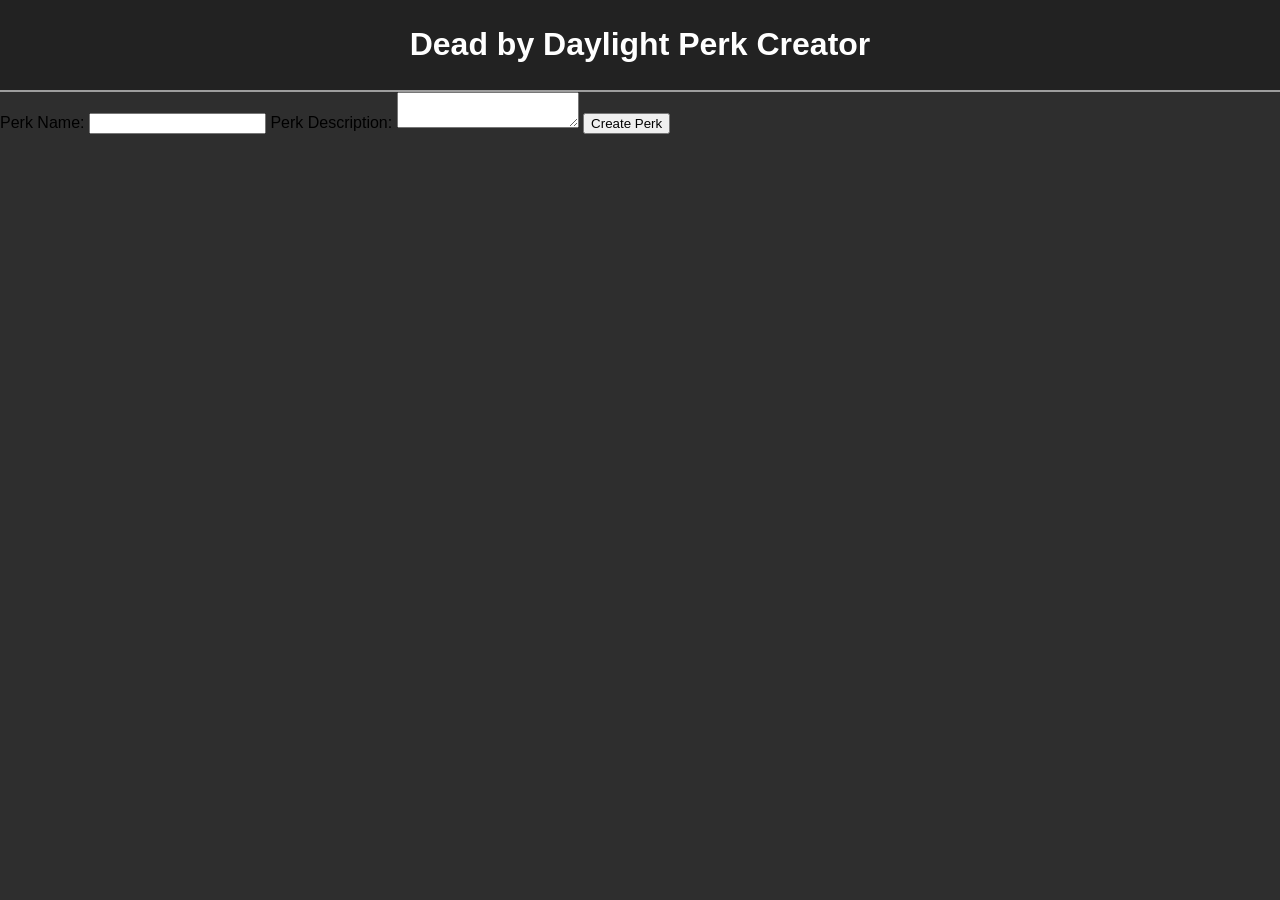
<file: mainpage.html>
<!DOCTYPE html>
<html lang="en">
<head>
    <meta charset="UTF-8">
    <meta name="viewport" content="width=device-width, initial-scale=1.0">
    <title>Dead by Daylight Perk Creator</title>
    <link rel="stylesheet" href="styles.css">
</head>
<body>
    <header>
        <h1>Dead by Daylight Perk Creator</h1>
    </header>
    <main>
        <form id="perkForm">
            <label for="perkName">Perk Name:</label>
            <input type="text" id="perkName" name="perkName" required>

            <label for="perkDescription">Perk Description:</label>
            <textarea id="perkDescription" name="perkDescription" required></textarea>

            <button type="submit">Create Perk</button>
        </form>

        <div id="createdPerks">
            <!-- Perks will be displayed here -->
        </div>
    </main>

    <script src="script.js"></script>
</body>
</html>
</file>
<file: styles.css>
header {
    background-color: #222;
    color: #fff;
    text-align: center;
    padding: 5px 0;
    border-bottom: 2px solid #9e9e9e;
}

body {
    font-family: Arial, sans-serif;
    background-color: #2e2e2e;
    margin: 0;
    padding: 0;
}

.perk {
    background-color: #414141;
    color: #fff;
    padding: 1px 15px 1px 15px;
    margin: 15px;
    border-radius: 5px;
    overflow: hidden;
    max-height: 60px;
    transition: max-height 1s ease;
}

.perk:hover {
    background-color: #3f3f3f;
    max-height: 1000px;
}

.perk h2 {
    font-size: 24px;
    margin-top: 15px;
    margin-bottom: 10px;
}

.perk p {
    font-size: 16px;
    line-height: 1.5;
}
</file>
